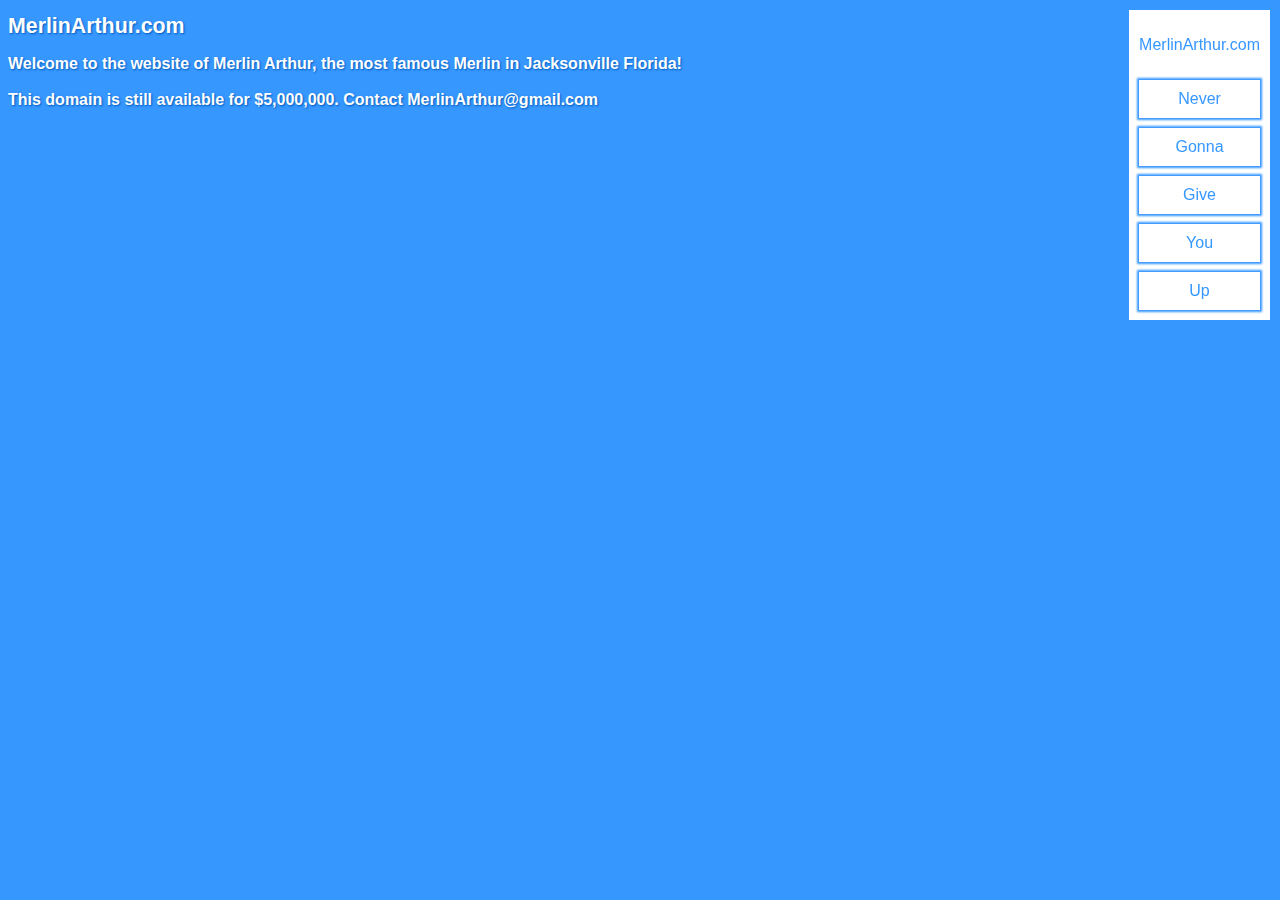
<file: index.html>
<!DOCTYPE html>
<html lang="en">

	<head>
	
		<title>
			(づ ᴗ _ᴗ)づ Welcome
		</title>
		
		<link href="stylez.css" rel="stylesheet" type="text/css">
		
	</head>
	
	<body>

		<div class="content">
		<h1>
			MerlinArthur.com
		<h2>
		
		<p>
			Welcome to the website of Merlin Arthur, the most famous Merlin in Jacksonville Florida!
			<br>
			<br>
			This domain is still available for $5,000,000. Contact MerlinArthur@gmail.com
		</p>

		</div>

		<div class="menu">
			<p>MerlinArthur.com</p>
			<button class="grid-button">Never</button>
			<button class="grid-button">Gonna</button>
			<button class="grid-button">Give</button>
			<button class="grid-button">You</button>
			<button class="grid-button">Up</button>
		</div>
		
	</body>

</html>
</file>
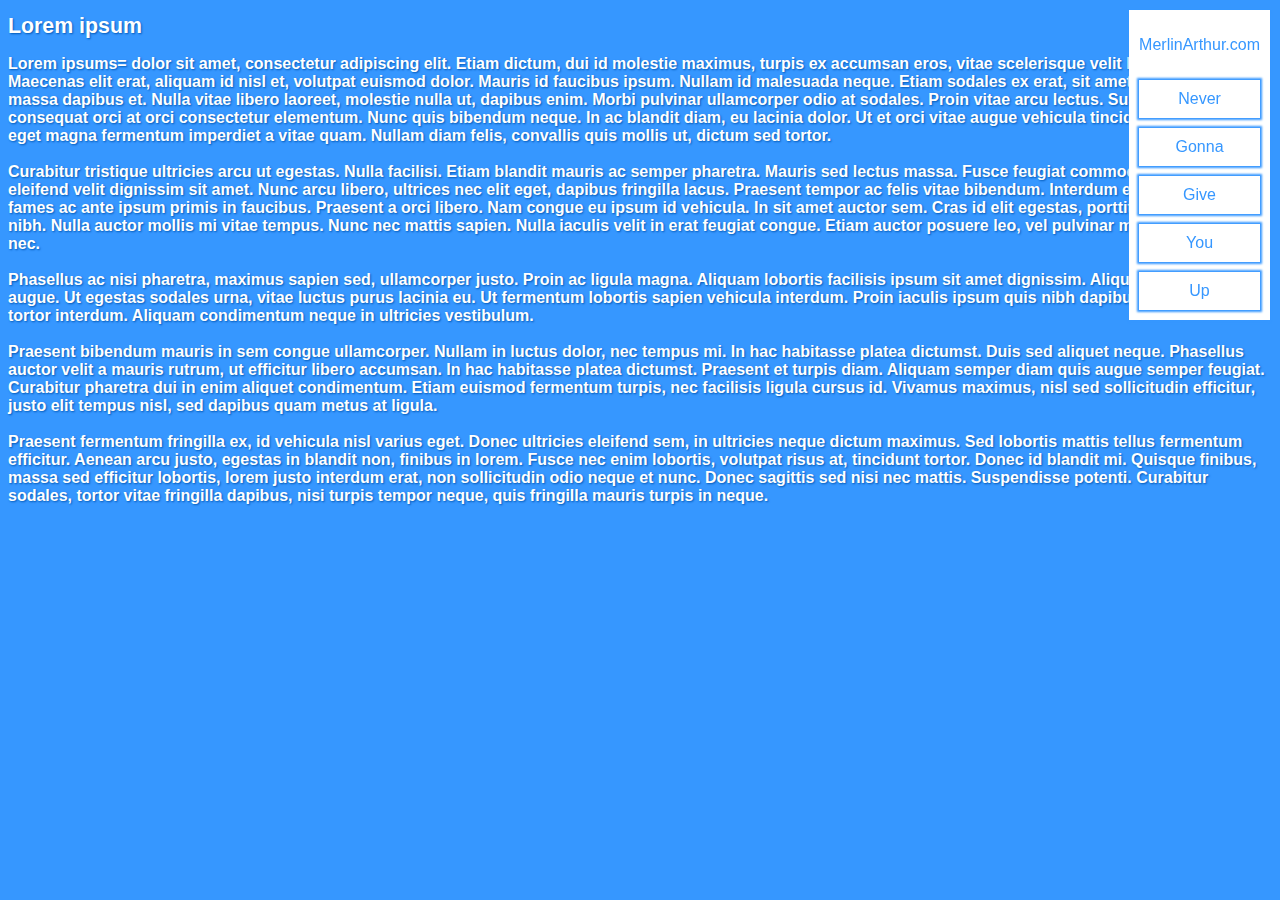
<file: template.html>
<!DOCTYPE html>
<html lang="en">

	<head>
	
		<title>
			(づ ᴗ _ᴗ)づ <Title>
		</title>
		
		<link href="stylez.css" rel="stylesheet" type="text/css">
		
	</head>
	
	<body>

		<div class="content">
		<h1>
			Lorem ipsum
		<h2>
		
		<p>
			Lorem ipsums= dolor sit amet, consectetur adipiscing elit. Etiam dictum, dui id molestie maximus, turpis ex accumsan eros, vitae scelerisque velit ligula a est. Maecenas elit erat, aliquam id nisl et, volutpat euismod dolor. Mauris id faucibus ipsum. Nullam id malesuada neque. Etiam sodales ex erat, sit amet ullamcorper massa dapibus et. Nulla vitae libero laoreet, molestie nulla ut, dapibus enim. Morbi pulvinar ullamcorper odio at sodales. Proin vitae arcu lectus. Suspendisse consequat orci at orci consectetur elementum. Nunc quis bibendum neque. In ac blandit diam, eu lacinia dolor. Ut et orci vitae augue vehicula tincidunt. Donec at mi eget magna fermentum imperdiet a vitae quam. Nullam diam felis, convallis quis mollis ut, dictum sed tortor.
			<br>
			<br>
			Curabitur tristique ultricies arcu ut egestas. Nulla facilisi. Etiam blandit mauris ac semper pharetra. Mauris sed lectus massa. Fusce feugiat commodo est, quis eleifend velit dignissim sit amet. Nunc arcu libero, ultrices nec elit eget, dapibus fringilla lacus. Praesent tempor ac felis vitae bibendum. Interdum et malesuada fames ac ante ipsum primis in faucibus. Praesent a orci libero. Nam congue eu ipsum id vehicula. In sit amet auctor sem. Cras id elit egestas, porttitor est at, aliquam nibh. Nulla auctor mollis mi vitae tempus. Nunc nec mattis sapien. Nulla iaculis velit in erat feugiat congue. Etiam auctor posuere leo, vel pulvinar magna convallis nec.
			<br>
			<br>
			Phasellus ac nisi pharetra, maximus sapien sed, ullamcorper justo. Proin ac ligula magna. Aliquam lobortis facilisis ipsum sit amet dignissim. Aliquam vel lectus augue. Ut egestas sodales urna, vitae luctus purus lacinia eu. Ut fermentum lobortis sapien vehicula interdum. Proin iaculis ipsum quis nibh dapibus, non accumsan tortor interdum. Aliquam condimentum neque in ultricies vestibulum.
			<br>
			<br>
			Praesent bibendum mauris in sem congue ullamcorper. Nullam in luctus dolor, nec tempus mi. In hac habitasse platea dictumst. Duis sed aliquet neque. Phasellus auctor velit a mauris rutrum, ut efficitur libero accumsan. In hac habitasse platea dictumst. Praesent et turpis diam. Aliquam semper diam quis augue semper feugiat. Curabitur pharetra dui in enim aliquet condimentum. Etiam euismod fermentum turpis, nec facilisis ligula cursus id. Vivamus maximus, nisl sed sollicitudin efficitur, justo elit tempus nisl, sed dapibus quam metus at ligula.
			<br>
			<br>
			Praesent fermentum fringilla ex, id vehicula nisl varius eget. Donec ultricies eleifend sem, in ultricies neque dictum maximus. Sed lobortis mattis tellus fermentum efficitur. Aenean arcu justo, egestas in blandit non, finibus in lorem. Fusce nec enim lobortis, volutpat risus at, tincidunt tortor. Donec id blandit mi. Quisque finibus, massa sed efficitur lobortis, lorem justo interdum erat, non sollicitudin odio neque et nunc. Donec sagittis sed nisi nec mattis. Suspendisse potenti. Curabitur sodales, tortor vitae fringilla dapibus, nisi turpis tempor neque, quis fringilla mauris turpis in neque.
		</p>

		</div>

		<div class="menu">
			<p>MerlinArthur.com</p>
			<button class="grid-button">Never</button>
			<button class="grid-button">Gonna</button>
			<button class="grid-button">Give</button>
			<button class="grid-button">You</button>
			<button class="grid-button">Up</button>
		</div>
		
	</body>

</html>
</file>
<file: stylez.css>
:root {
	/*colors*/
	--c-main: #3697ff;
	--c-main-dark: #0059b8;
	--c-contrast: #ffffff;

	--shadow-x: 2px; 
	--shadow-y: 2px;
}

body {
	background-color:var(--c-main);
	color:var(--c-contrast);
	font-family: Verdana, Geneva, Tahoma, sans-serif;
}

.content {
	font-size: 8pt;
	text-shadow: 1px 1px 2px var(--c-main-dark);
}

.menu {
	color: var(--c-main);
	position: fixed;
    top: 10px;
    right: 10px;
    background-color:var(--c-contrast);
    box-shadow: 0 var(--shadow-x) var(--shadow-y) var(--c-main);
    padding: 10px;
    border-radius: 0px;
    display: grid;
    grid-template-rows: repeat(5, auto); /* Create 5 rows for buttons */
    row-gap: 10px; /* Add space between buttons */
}

.grid-button {
    padding: 10px 10px;
    border: none;
    background-color: var(--c-contrast);
    color: var(--c-main);
	box-shadow: 0px 0px var(--shadow-x) var(--shadow-y) var(--c-main);
    font-size: 16px;
    cursor: pointer;
    border-radius: 0px;
}

.grid-button:hover {
    background-color: var(--c-main);
	color: var(--c-contrast);
}
</file>
